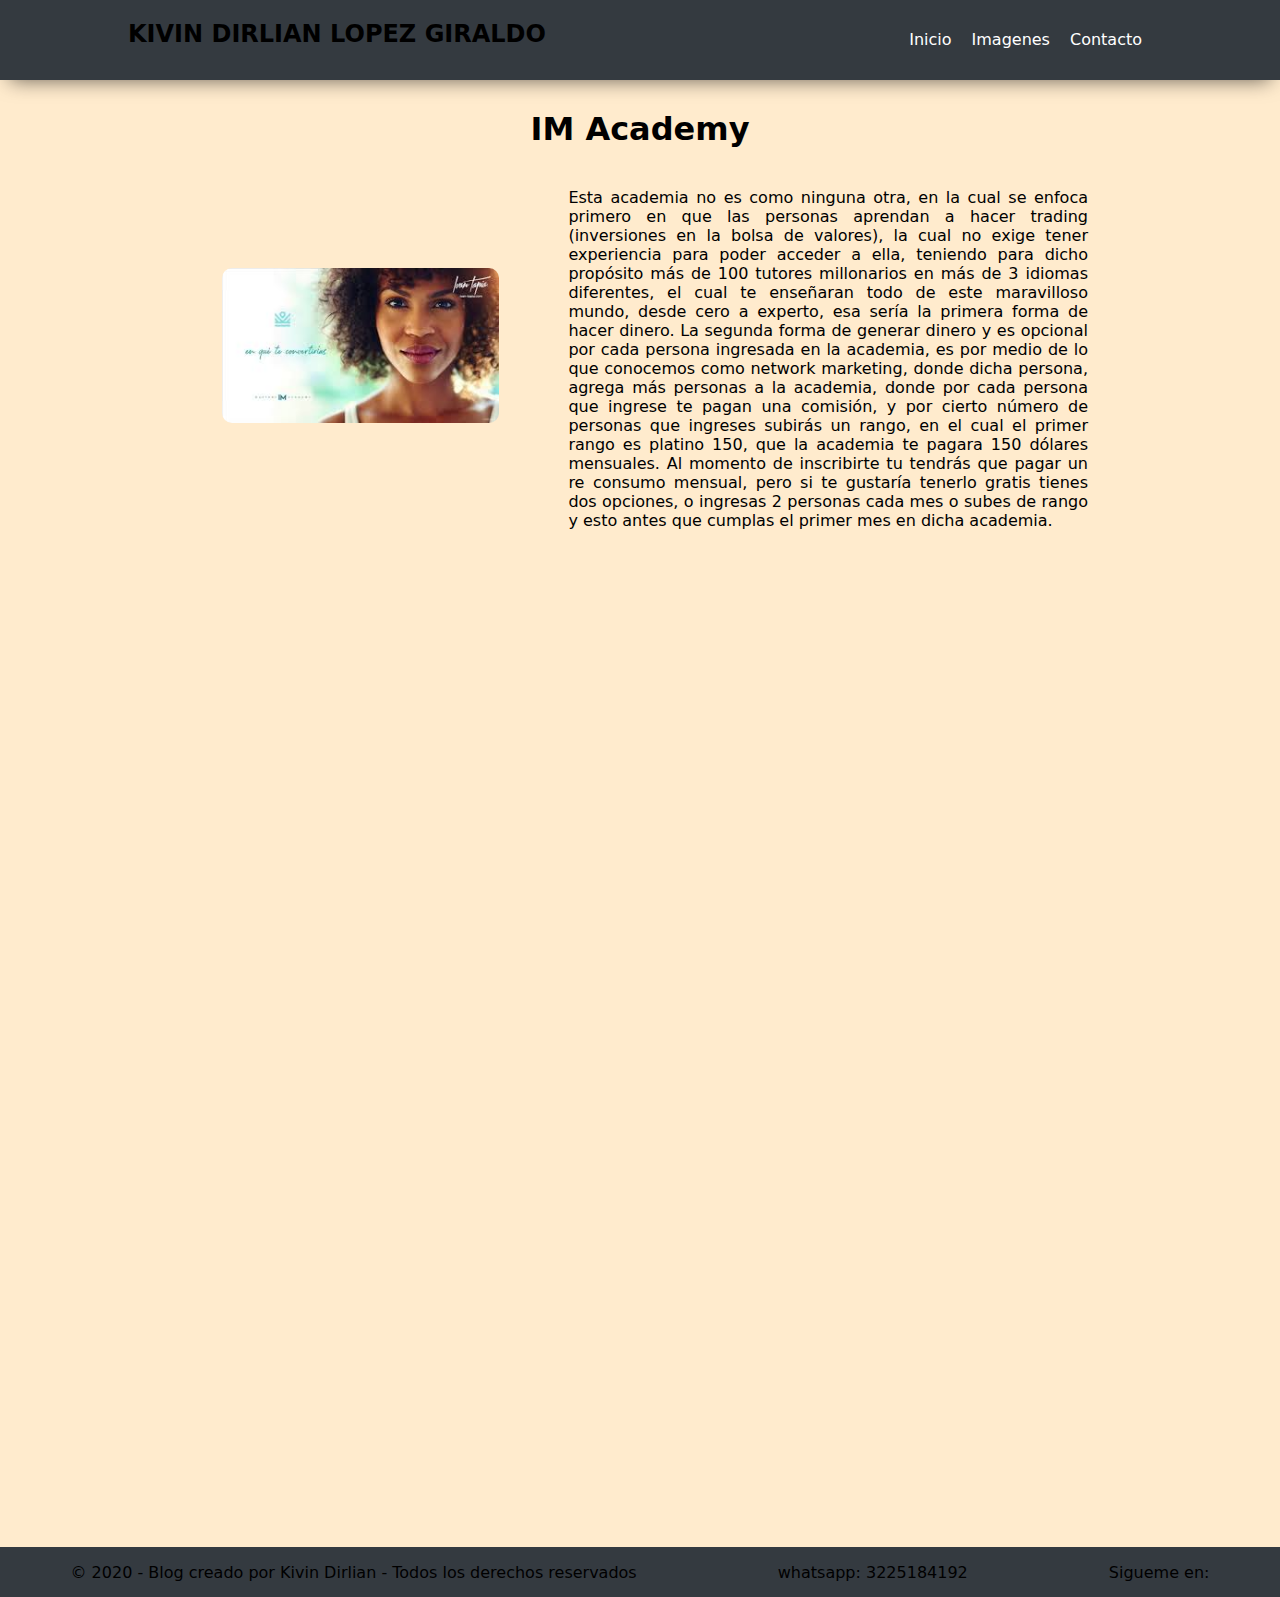
<file: html/academia.html>
<!DOCTYPE html>
<html lang="es">

<head>
  <meta charset="UTF-8" />
  <meta name="viewport" content="width=device-width, initial-scale=1.0" />
  
  <title>Blog personal</title>
</head>

<body class="academy">
  <header class="cabecera">
    <div class="content-cabecera">
      <h1>KIVIN DIRLIAN LOPEZ GIRALDO</h1>

      <nav class="menu">
        <ul>
          <li><a href="./inicio.html">Inicio</a></li>
          <li><a href="">Imagenes</a></li>
          <li><a href="">Contacto</a></li>
        </ul>
      </nav>
    </div>
  </header>

  <section class="content-academia">
    <div class="contenido">
      <h1>IM Academy</h1>
      <div class="contenido-2">
      <div class="imagen1"> <img src="../imagenes/imagen2.jpg" alt=""> </div>
      <div class="texto">
        <p>
          Esta academia no es como ninguna otra, en la cual se enfoca primero
          en que las personas aprendan a hacer trading (inversiones en la
          bolsa de valores), la cual no exige tener experiencia para poder
          acceder a ella, teniendo para dicho propósito más de 100 tutores
          millonarios en más de 3 idiomas diferentes, el cual te enseñaran
          todo de este maravilloso mundo, desde cero a experto, esa sería la
          primera forma de hacer dinero. La segunda forma de generar dinero y
          es opcional por cada persona ingresada en la academia, es por medio
          de lo que conocemos como network marketing, donde dicha persona,
          agrega más personas a la academia, donde por cada persona que
          ingrese te pagan una comisión, y por cierto número de personas que
          ingreses subirás un rango, en el cual el primer rango es platino
          150, que la academia te pagara 150 dólares mensuales. Al momento de
          inscribirte tu tendrás que pagar un re consumo mensual, pero si te
          gustaría tenerlo gratis tienes dos opciones, o ingresas 2 personas
          cada mes o subes de rango y esto antes que cumplas el primer mes en
          dicha academia.
        </p>
      </div>
      </div>
    </div>
    <div class="videos-2">
      <div class="item-2 1">
        <iframe width="560" height="315" src="https://www.youtube.com/embed/6u7JKQKvj28" frameborder="0" allow="accelerometer; autoplay; encrypted-media; gyroscope; picture-in-picture" allowfullscreen></iframe>
      </div>
      <div class="item-2 2">
        <iframe width="560" height="315" src="https://www.youtube.com/embed/Z6G8ONekdMI" frameborder="0" allow="accelerometer; autoplay; encrypted-media; gyroscope; picture-in-picture" allowfullscreen></iframe>
      </div>
      <div class="item-2 3">
        <iframe width="560" height="315" src="https://www.youtube.com/embed/mKxY5Dx6St4" frameborder="0" allow="accelerometer; autoplay; encrypted-media; gyroscope; picture-in-picture" allowfullscreen></iframe>
      </div>
    </div>
  </section>

  <footer class="pie-pagina">
    <p>
      &copy; 2020 - Blog creado por Kivin Dirlian - Todos los derechos
      reservados
    </p>
    <p>whatsapp: 3225184192</p>

    <div class="redes">
      <p>Sigueme en:</p>
    </div>
  </footer>
</body>
<link rel="stylesheet" href="../css/style.css">
</html>
</file>
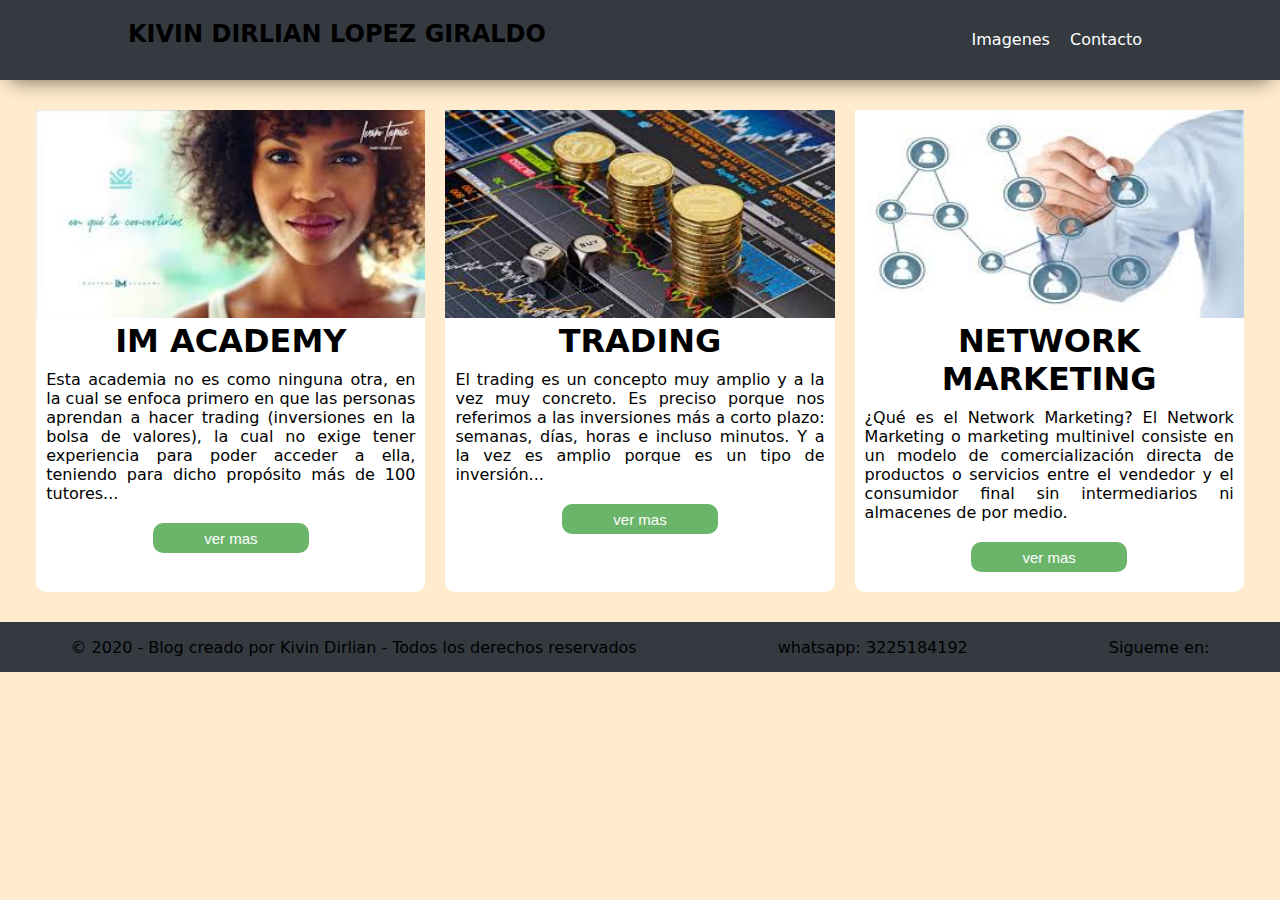
<file: html/inicio.html>
<!DOCTYPE html>
<html lang="en">

<head>
  <meta charset="UTF-8">
  <meta name="viewport" content="width=device-width, initial-scale=1.0">
  <link rel="stylesheet" href="../css/style.css">
  <title>Blog Personal</title>
</head>

<body>
  <header class="cabecera">
    <div class="content-cabecera">
      <h1>KIVIN DIRLIAN LOPEZ GIRALDO</h1>

      <nav class="menu">
        <ul>
          <li><a href="">Imagenes</a></li>
          <li><a href="">Contacto</a></li>
        </ul>
      </nav>
    </div>
  </header>
  <section class="content-pagina">
    <div class="item 1">
      <div class=""> <img src="../imagenes/imagen2.jpg" alt=""> </div>
      <div class="">
        <h1>IM ACADEMY</h1>
        <p>Esta academia no es como ninguna otra, en la cual se enfoca primero
          en que las personas aprendan a hacer trading (inversiones en la
          bolsa de valores), la cual no exige tener experiencia para poder
          acceder a ella, teniendo para dicho propósito más de 100 tutores...</p>
      </div>
      <div class="button"><button><a href="./academia.html">ver mas</a></button></div>
    </div>
    <div class="item 2">
      <div class=""> <img src="../imagenes/imagen3.jpg" alt=""> </div>
      <div class="">
        <h1>TRADING</h1>
        <p>El trading es un concepto muy amplio y a la vez muy concreto. Es
          preciso porque nos referimos a las inversiones más a corto plazo:
          semanas, días, horas e incluso minutos. Y a la vez es amplio porque
          es un tipo de inversión... </p>
      </div>
      <div class="button"><button><a href="./trading.html">ver mas</a></button></div>
    </div>
    <div class="item 3">
      <div class=""> <img src="../imagenes/imagen4.jpg" alt=""> </div>
      <div class="">
        <H1>NETWORK MARKETING</H1>
        <p>¿Qué es el Network Marketing? El Network Marketing o marketing
          multinivel consiste en un modelo de comercialización directa de
          productos o servicios entre el vendedor y el consumidor final sin
          intermediarios ni almacenes de por medio.</p>
      </div>
      <div class="button"><button><a href="./marketing.html">ver mas</a></button></div>
    </div>
    
  </section>
  <footer class="pie-pagina">
    <p>&copy; 2020 - Blog creado por Kivin Dirlian - Todos los derechos reservados</p>
     <p>whatsapp: 3225184192</p>
    
    <div class="redes">
      <p>Sigueme en:</p>
    </div>
  </footer>
</body>

</html>
</file>
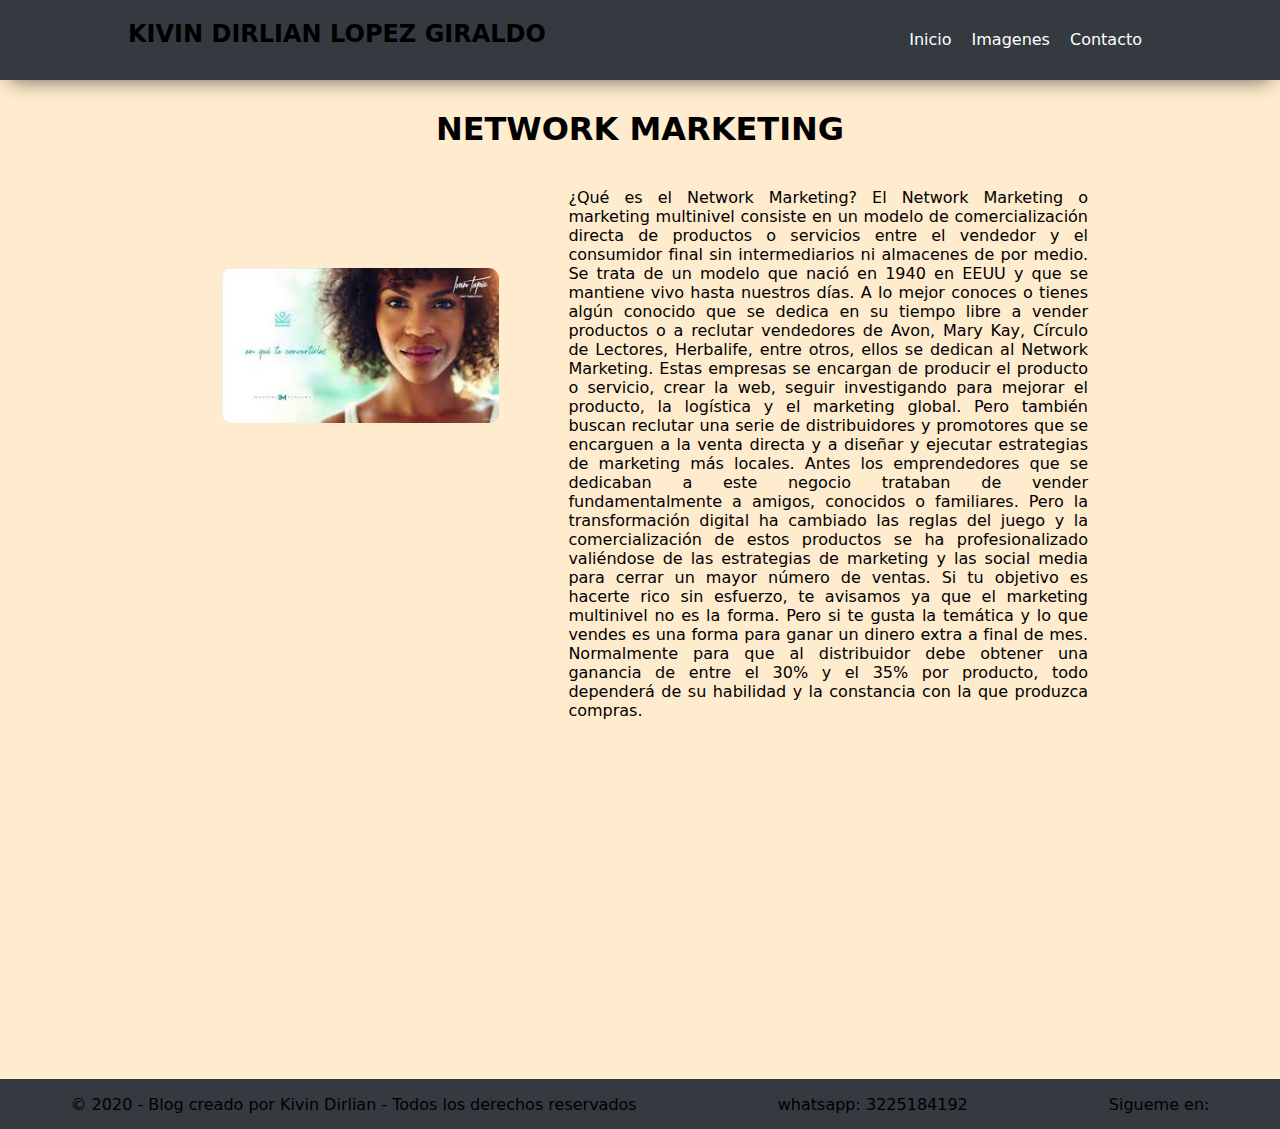
<file: html/marketing.html>
<!DOCTYPE html>
<html lang="es">

<head>
    <meta charset="UTF-8" />
    <meta name="viewport" content="width=device-width, initial-scale=1.0" />
    <link rel="stylesheet" href="../css/style.css">
    <title>Blog personal</title>
</head>

<body class="academy">
    <header class="cabecera">
        <div class="content-cabecera">
            <h1>KIVIN DIRLIAN LOPEZ GIRALDO</h1>

            <nav class="menu">
                <ul>
                    <li><a href="./inicio.html">Inicio</a></li>
                    <li><a href="">Imagenes</a></li>
                    <li><a href="">Contacto</a></li>
                </ul>
            </nav>
        </div>
    </header>

    <section class="content-academia">
        <div class="contenido">
            <h1>NETWORK MARKETING</h1>
            <div class="contenido-2">
                <div class="imagen1"> <img src="../imagenes/imagen2.jpg" alt=""> </div>
                <div class="texto">
                    <p>
                        ¿Qué es el Network Marketing? El Network Marketing o marketing
                        multinivel consiste en un modelo de comercialización directa de
                        productos o servicios entre el vendedor y el consumidor final sin
                        intermediarios ni almacenes de por medio. Se trata de un modelo que
                        nació en 1940 en EEUU y que se mantiene vivo hasta nuestros días. A
                        lo mejor conoces o tienes algún conocido que se dedica en su tiempo
                        libre a vender productos o a reclutar vendedores de Avon, Mary Kay,
                        Círculo de Lectores, Herbalife, entre otros, ellos se dedican al
                        Network Marketing. Estas empresas se encargan de producir el
                        producto o servicio, crear la web, seguir investigando para mejorar
                        el producto, la logística y el marketing global. Pero también buscan
                        reclutar una serie de distribuidores y promotores que se encarguen a
                        la venta directa y a diseñar y ejecutar estrategias de marketing más
                        locales. Antes los emprendedores que se dedicaban a este negocio
                        trataban de vender fundamentalmente a amigos, conocidos o
                        familiares. Pero la transformación digital ha cambiado las reglas
                        del juego y la comercialización de estos productos se ha
                        profesionalizado valiéndose de las estrategias de marketing y las
                        social media para cerrar un mayor número de ventas. Si tu objetivo
                        es hacerte rico sin esfuerzo, te avisamos ya que el marketing
                        multinivel no es la forma. Pero si te gusta la temática y lo que
                        vendes es una forma para ganar un dinero extra a final de mes.
                        Normalmente para que al distribuidor debe obtener una ganancia de
                        entre el 30% y el 35% por producto, todo dependerá de su habilidad y
                        la constancia con la que produzca compras.
                    </p>
                </div>
            </div>
        </div>
        <div class="videos-2">
            <div class="item-2 1">
                <iframe width="560" height="315" src="https://www.youtube.com/embed/Pj7Xpfltwvo" frameborder="0"
                    allow="accelerometer; autoplay; encrypted-media; gyroscope; picture-in-picture"
                    allowfullscreen></iframe>
            </div>
        </div>
    </section>

    <footer class="pie-pagina">
        <p>
            &copy; 2020 - Blog creado por Kivin Dirlian - Todos los derechos
            reservados
        </p>
        <p>whatsapp: 3225184192</p>

        <div class="redes">
            <p>Sigueme en:</p>
        </div>
    </footer>
</body>

</html>
</file>
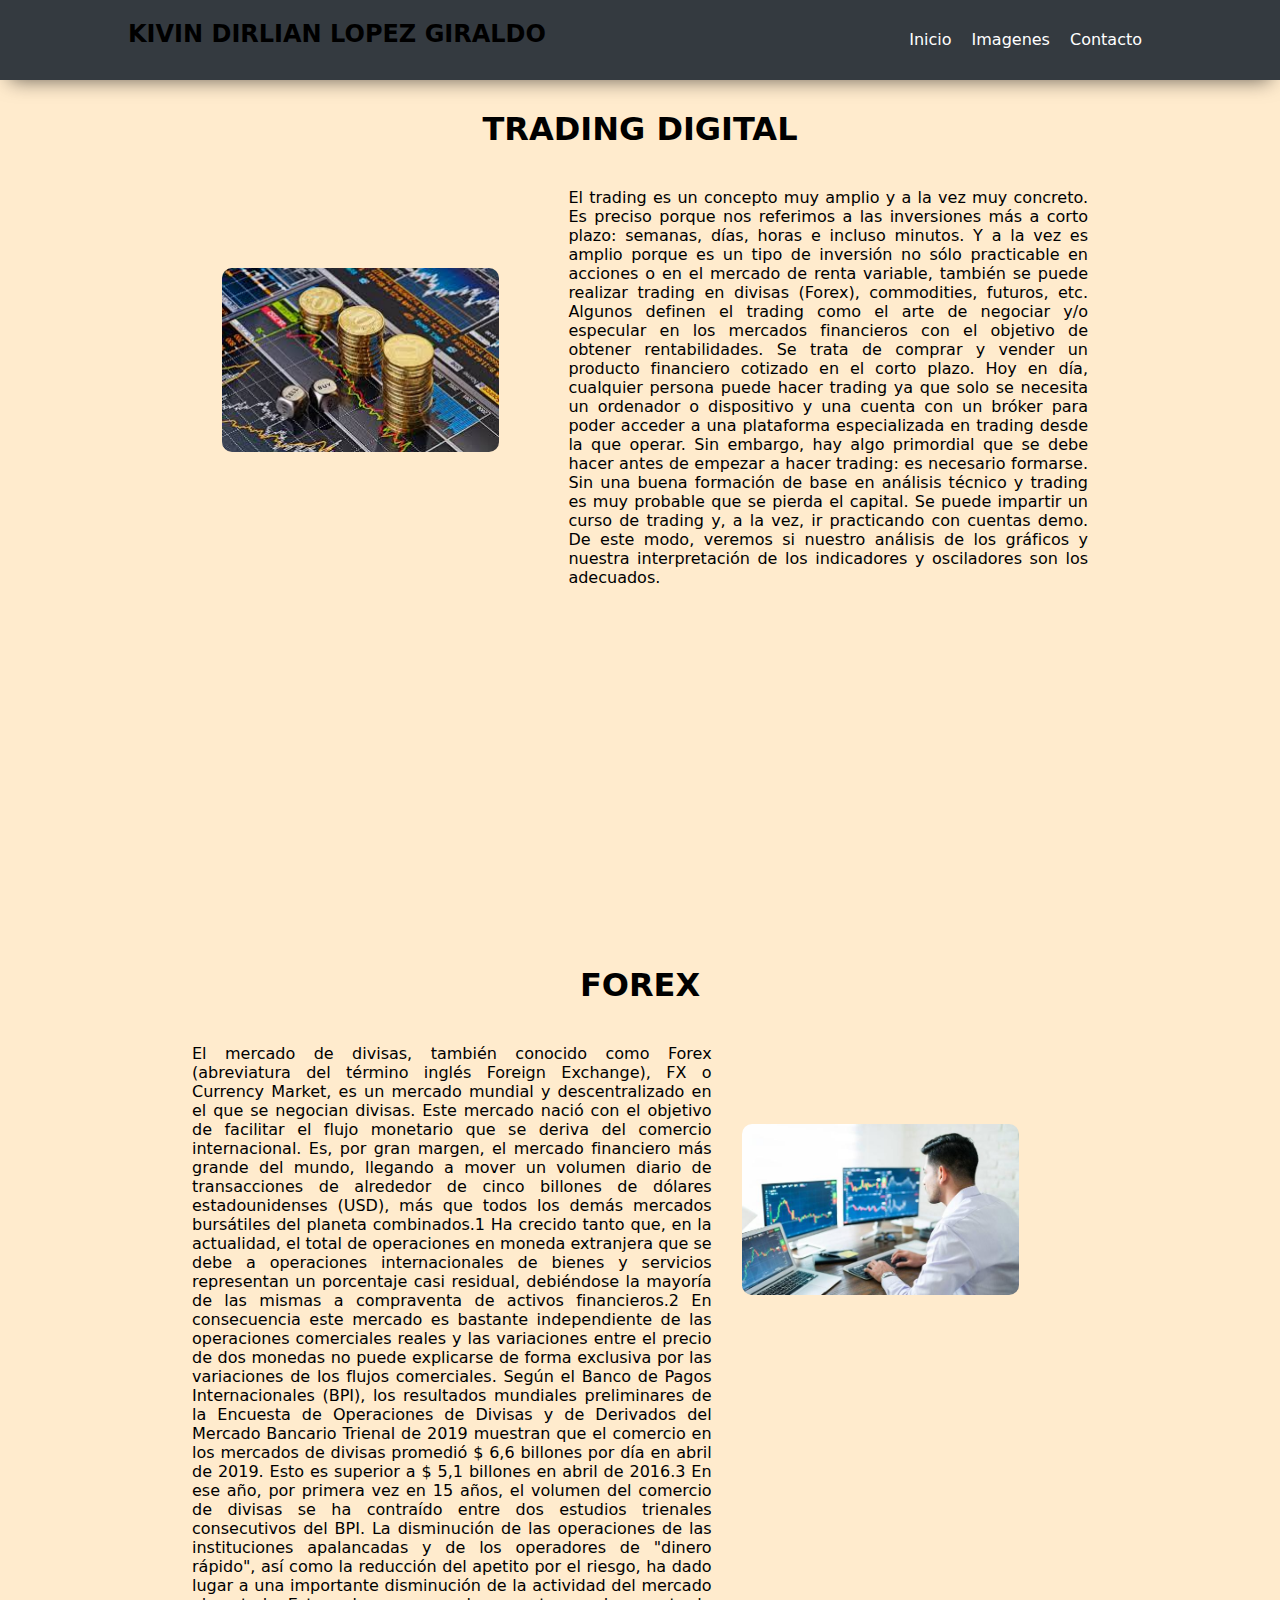
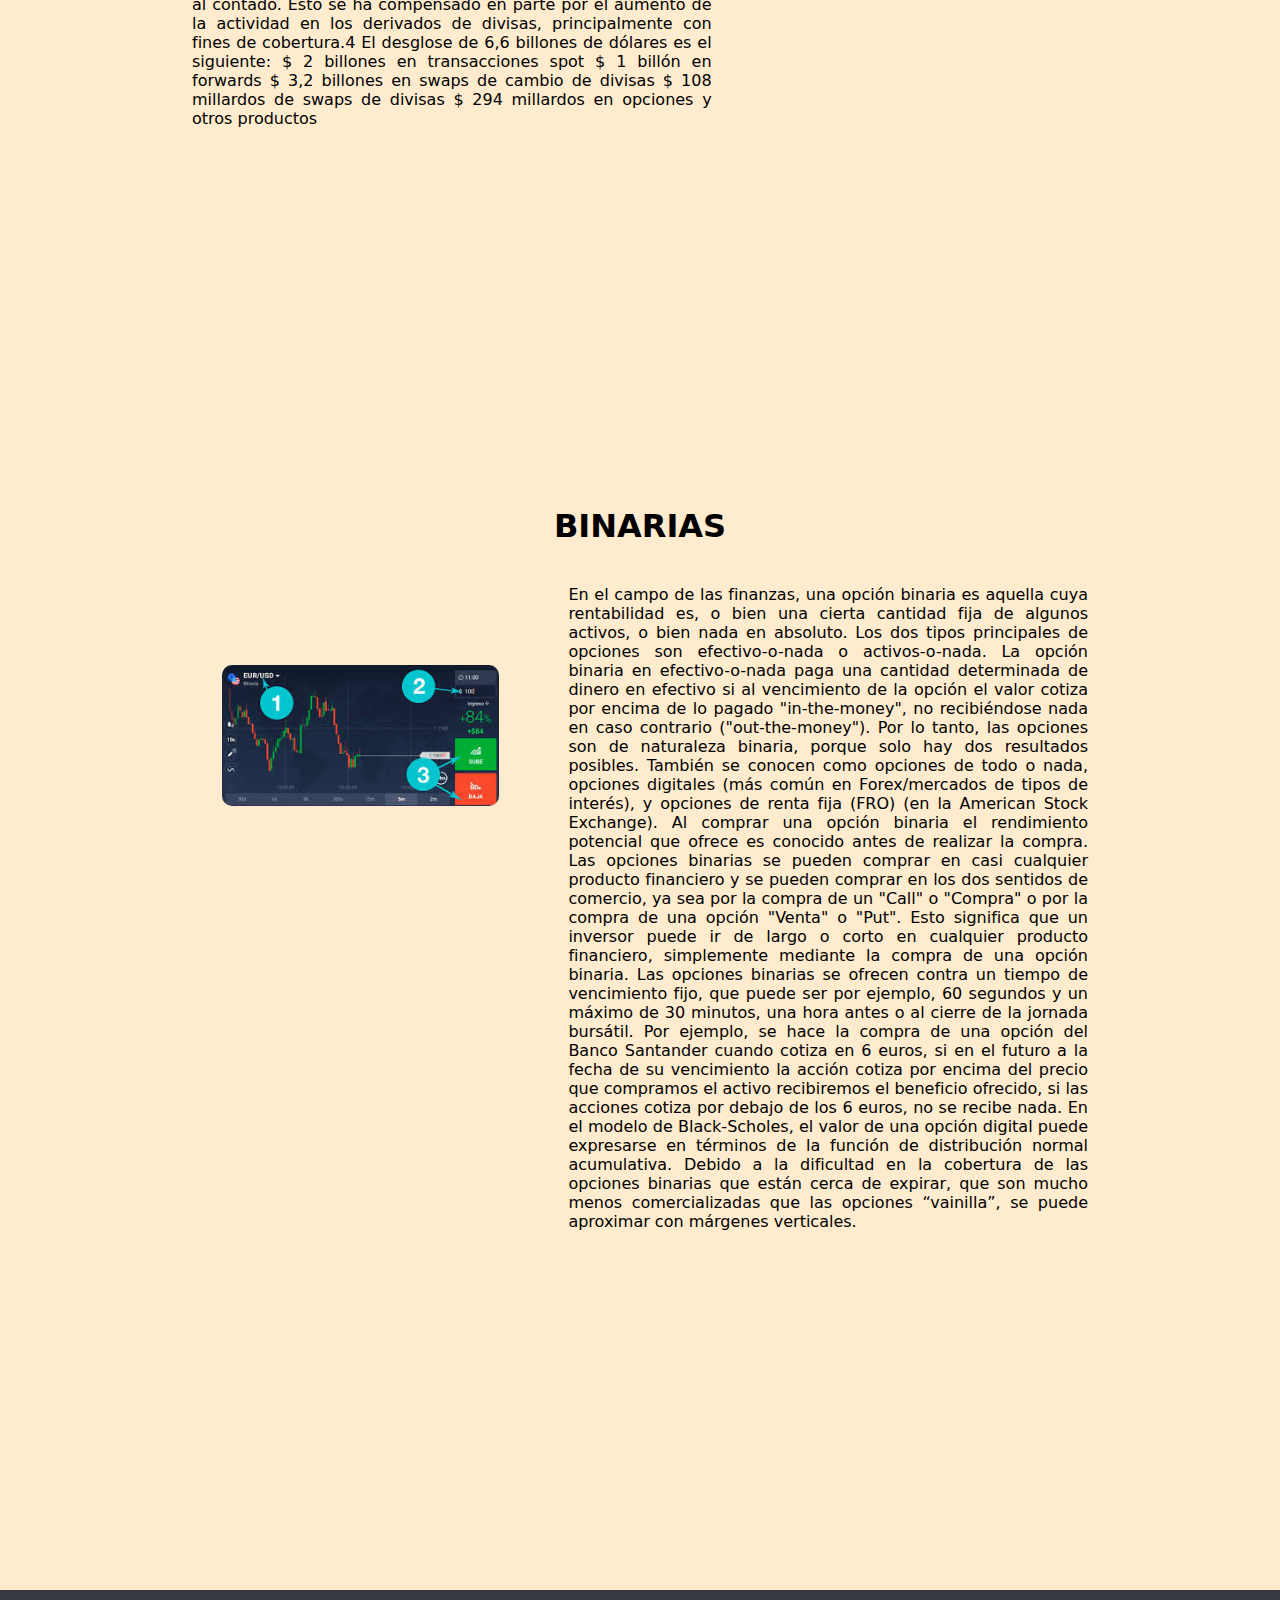
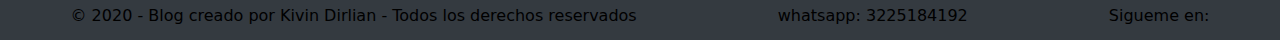
<file: html/trading.html>
<!DOCTYPE html>
<html lang="es">

<head>
    <meta charset="UTF-8" />
    <meta name="viewport" content="width=device-width, initial-scale=1.0" />
    <link rel="stylesheet" href="../css/style.css">
    <title>Blog personal</title>
</head>

<body class="academy">
    <header class="cabecera">
        <div class="content-cabecera">
            <h1>KIVIN DIRLIAN LOPEZ GIRALDO</h1>

            <nav class="menu">
                <ul>
                    <li><a href="./inicio.html">Inicio</a></li>
                    <li><a href="">Imagenes</a></li>
                    <li><a href="">Contacto</a></li>
                </ul>
            </nav>
        </div>
    </header>

    <section class="content-academia">
        
        <!-- trading -->
        <div class="contenido">
            <h1>TRADING DIGITAL</h1>
            <div class="contenido-2">
                <div class="imagen1"> <img src="../imagenes/imagen3.jpg" alt=""> </div>
                <div class="texto">
                    <p>
                        El trading es un concepto muy amplio y a la vez muy concreto. Es
                        preciso porque nos referimos a las inversiones más a corto plazo:
                        semanas, días, horas e incluso minutos. Y a la vez es amplio porque
                        es un tipo de inversión no sólo practicable en acciones o en el
                        mercado de renta variable, también se puede realizar trading en
                        divisas (Forex), commodities, futuros, etc. Algunos definen el
                        trading como el arte de negociar y/o especular en los mercados
                        financieros con el objetivo de obtener rentabilidades. Se trata de
                        comprar y vender un producto financiero cotizado en el corto plazo.
                        Hoy en día, cualquier persona puede hacer trading ya que solo se
                        necesita un ordenador o dispositivo y una cuenta con un bróker para
                        poder acceder a una plataforma especializada en trading desde la que
                        operar. Sin embargo, hay algo primordial que se debe hacer antes de
                        empezar a hacer trading: es necesario formarse. Sin una buena
                        formación de base en análisis técnico y trading es muy probable que
                        se pierda el capital. Se puede impartir un curso de trading y, a la
                        vez, ir practicando con cuentas demo. De este modo, veremos si
                        nuestro análisis de los gráficos y nuestra interpretación de los
                        indicadores y osciladores son los adecuados.
                    </p>
                </div>
            </div>
        </div>
        <div class="videos-2">
            <div class="item-2 1">
                <iframe width="560" height="315" src="https://www.youtube.com/embed/V31sDFv6di4" frameborder="0"
                    allow="accelerometer; autoplay; encrypted-media; gyroscope; picture-in-picture"
                    allowfullscreen></iframe>
            </div>
        </div>

        <!-- forex -->
        <div class="contenido">
            <h1>FOREX</h1>
            <div class="contenido-2">
                <div class="texto">
                    <p>
                        El mercado de divisas, también conocido como Forex (abreviatura del
                        término inglés Foreign Exchange), FX o Currency Market, es un
                        mercado mundial y descentralizado en el que se negocian divisas.
                        Este mercado nació con el objetivo de facilitar el flujo monetario
                        que se deriva del comercio internacional. Es, por gran margen, el
                        mercado financiero más grande del mundo, llegando a mover un volumen
                        diario de transacciones de alrededor de cinco billones de dólares
                        estadounidenses (USD), más que todos los demás mercados bursátiles
                        del planeta combinados.1​ Ha crecido tanto que, en la actualidad, el
                        total de operaciones en moneda extranjera que se debe a operaciones
                        internacionales de bienes y servicios representan un porcentaje casi
                        residual, debiéndose la mayoría de las mismas a compraventa de
                        activos financieros.2​ En consecuencia este mercado es bastante
                        independiente de las operaciones comerciales reales y las
                        variaciones entre el precio de dos monedas no puede explicarse de
                        forma exclusiva por las variaciones de los flujos comerciales. Según
                        el Banco de Pagos Internacionales (BPI), los resultados mundiales
                        preliminares de la Encuesta de Operaciones de Divisas y de Derivados
                        del Mercado Bancario Trienal de 2019 muestran que el comercio en los
                        mercados de divisas promedió $ 6,6 billones por día en abril de
                        2019. Esto es superior a $ 5,1 billones en abril de 2016.3​ En ese
                        año, por primera vez en 15 años, el volumen del comercio de divisas
                        se ha contraído entre dos estudios trienales consecutivos del BPI.
                        La disminución de las operaciones de las instituciones apalancadas y
                        de los operadores de "dinero rápido", así como la reducción del
                        apetito por el riesgo, ha dado lugar a una importante disminución de
                        la actividad del mercado al contado. Esto se ha compensado en parte
                        por el aumento de la actividad en los derivados de divisas,
                        principalmente con fines de cobertura.4​ El desglose de 6,6 billones
                        de dólares es el siguiente: $ 2 billones en transacciones spot $ 1
                        billón en forwards $ 3,2 billones en swaps de cambio de divisas $
                        108 millardos de swaps de divisas $ 294 millardos en opciones y
                        otros productos
                      </p>
                </div>
                <div class="imagen1"> <img src="../imagenes/TRADING.jpg" alt=""> </div>
            </div>
        </div>
        <div class="videos-2">
            <div class="item-2 1">
                <iframe width="560" height="315" src="https://www.youtube.com/embed/muYcwJ625No" frameborder="0" allow="accelerometer; autoplay; encrypted-media; gyroscope; picture-in-picture" allowfullscreen></iframe>
            </div>
        </div>

        <!-- binarias -->
        <div class="contenido">
            <h1>BINARIAS</h1>
            <div class="contenido-2">
                <div class="imagen1"> <img src="../imagenes/imagen5.jpg" alt=""> </div>
                <div class="texto">
                    <p>
                        En el campo de las finanzas, una opción binaria es aquella cuya
                        rentabilidad es, o bien una cierta cantidad fija de algunos activos,
                        o bien nada en absoluto. Los dos tipos principales de opciones son
                        efectivo-o-nada o activos-o-nada. La opción binaria en
                        efectivo-o-nada paga una cantidad determinada de dinero en efectivo
                        si al vencimiento de la opción el valor cotiza por encima de lo
                        pagado "in-the-money", no recibiéndose nada en caso contrario
                        ("out-the-money"). Por lo tanto, las opciones son de naturaleza
                        binaria, porque solo hay dos resultados posibles. También se conocen
                        como opciones de todo o nada, opciones digitales (más común en
                        Forex/mercados de tipos de interés), y opciones de renta fija (FRO)
                        (en la American Stock Exchange). Al comprar una opción binaria el
                        rendimiento potencial que ofrece es conocido antes de realizar la
                        compra. Las opciones binarias se pueden comprar en casi cualquier
                        producto financiero y se pueden comprar en los dos sentidos de
                        comercio, ya sea por la compra de un "Call" o "Compra" o por la
                        compra de una opción "Venta" o "Put". Esto significa que un inversor
                        puede ir de largo o corto en cualquier producto financiero,
                        simplemente mediante la compra de una opción binaria. Las opciones
                        binarias se ofrecen contra un tiempo de vencimiento fijo, que puede
                        ser por ejemplo, 60 segundos y un máximo de 30 minutos, una hora
                        antes o al cierre de la jornada bursátil. Por ejemplo, se hace la
                        compra de una opción del Banco Santander cuando cotiza en 6 euros,
                        si en el futuro a la fecha de su vencimiento la acción cotiza por
                        encima del precio que compramos el activo recibiremos el beneficio
                        ofrecido, si las acciones cotiza por debajo de los 6 euros, no se
                        recibe nada. En el modelo de Black-Scholes, el valor de una opción
                        digital puede expresarse en términos de la función de distribución
                        normal acumulativa. Debido a la dificultad en la cobertura de las
                        opciones binarias que están cerca de expirar, que son mucho menos
                        comercializadas que las opciones “vainilla”, se puede aproximar con
                        márgenes verticales.
                      </p>
                </div>
            </div>
        </div>
        <div class="videos-2">
            <div class="item-2 1">
                <iframe width="560" height="315" src="https://www.youtube.com/embed/V31sDFv6di4" frameborder="0"
                    allow="accelerometer; autoplay; encrypted-media; gyroscope; picture-in-picture"
                    allowfullscreen></iframe>
            </div>
        </div>

    </section>

    <footer class="pie-pagina">
        <p>
            &copy; 2020 - Blog creado por Kivin Dirlian - Todos los derechos
            reservados
        </p>
        <p>whatsapp: 3225184192</p>

        <div class="redes">
            <p>Sigueme en:</p>
        </div>
    </footer>
</body>

</html>
</file>
<file: css/style.css>
* {
  margin: 0;
  padding: 0;
}

H1 {
  text-align: center;
}
body {
  font-family: system-ui;
  background-color: #fafafa;
}

/* INICIO DE LOS ESTILOS DE LA PAGINA DE INICIO */
.body-2 {
  background-color: blanchedalmond;
}
.contenido-bienvenida {
  width: 100%;
  height: 480px;
  display: flex;
}

.video {
  align-items: center;
  justify-content: center;
  margin: -40px 120px 0 320px;
  width: 700px;
  height: 500px;
}

.bienvenida {
  width: 70px;
  margin: 10px;
}

.bienvenida a {
  color: white;
  text-decoration: none;
}

.titulo {
  width: 20%;
  margin: auto;
  border-radius: 10px 10px 0 0;

  font-size: 40px;
  text-align: center;
}

.mensaje {
  width: 60%;
  text-align: center;
  margin: auto;
  border-radius: 10px;
  font-size: 20px;
}

/* inicio de los estilos de la cabecera */
.cabecera {
  background-color: #343a40;
  box-shadow: 0px 10px 20px -10px rgba(0, 0, 0, 0.6);
  height: 80px;
  min-width: 350px;
}

.content-cabecera {
  width: 80%;
  margin: auto;
  justify-content: space-between;
  display: flex;
  padding: 20px 0;
}
.content-cabecera h1 {
  font-size: 1.5em;
}

/* menu */
.menu ul {
  display: flex;
}

.menu ul li {
  margin: 10px;
  list-style: none;
}

.menu a {
  color: white;
  text-decoration: none;
  font-size: 16px;
}

/* inicio del contenido de la pagina */

.content-pagina {
  display: grid;
  margin: 20px;
  justify-content: center;
  grid-template: auto auto/33% 33% 33%;
}

.item {
  background: white;
  margin: 10px;
  border-radius: 10px;
  text-align: justify;
  /* border: 1px solid red; */
}

.item:hover {
  box-shadow: 2px 2px rgb(201, 201, 201);
}

.item img {
  width: 100%;
  height: 208px;
  margin: 0;
}

.item p {
  margin: 10px;
}

/* boton ver mas */
.button {
  width: 40%;
  margin: 20px auto;
  padding: 0 50px;
}
button {
  background-color: rgba(0, 128, 0, 0.582);
  border: 0;
  width: 100%;
  height: 30px;
  border-radius: 10px;
}

.button a {
  padding: 8px 37px;
  text-decoration: none;
  color: white;
  font-size: 15px;
}

/* inicio del pie de pagina */
.pie-pagina {
  height: 50px;
  width: 100%;
  background-color: #343a40;
  display: flex;
  justify-content: space-around;
  align-items: center;
}

/* incio de los estilos de la pagina de academia */

body {
  background-color: blanchedalmond;
}

.contenido {
  width: 70%;
  margin: 30px auto;
  text-align: justify;
}

.contenido-2 {
  display: flex;
  margin-top: 40px;
}

.imagen1 {
  width: 40%;
  padding: 80px 0 0 30px;
  height: 230px;
}

.imagen1 img {
  width: 80%;
  border-radius: 10px;
}

.texto {
  width: 60%;
}

.videos-2 {
  width: 40%;
  margin: auto;
}

.videos-2 .item-2 {
  margin: 10px;
}

.item-2 iframe {
  border-radius: 10px;
}

/* media queris */

@media only screen and (max-width: 768px) {
  .contenido {
    width: 90%;
  }
  .content-pagina {
    grid-template: auto auto/50% 50%;
  }
  .videos-2 {
    margin: 0 101px;
  }
}

@media only screen and (max-width: 425px) {
  .cabecera {
    height: auto;
  }

  .content-cabecera {
    display: block;
    width: 100%;
  }

  .menu ul {
    justify-content: center;
  }

  .content-pagina {
    grid-template: auto / 90%;
  }
  .videos-2 {
    margin: 0 101px;
  }

  .contenido-2 {
    margin: auto;
    display: block;
  }

  .imagen1,
  .texto {
    width: 90%;
    height: auto;
    padding: 10px;
    margin: auto;
  }

  .imagen1 img {
    width: 100%;
  }

  .videos-2 {
    width: 90%;
    margin: auto;
  }

  .videos-2 iframe {
    width: 100%;
  }

  .pie-pagina {
    display: block;
    height: auto;
    text-align: center;
  }
}

@media only screen and (max-width: 375px) {
  .button {
    width: 50%;
  }
}

@media only screen and (max-width: 320px) {
    .cabecera{
        
    }

  .contenido {
    width: 90%;
    
  }
  .content-pagina {
    grid-template:  auto/ 99%;
    margin: 0;
  }

 
}
</file>
